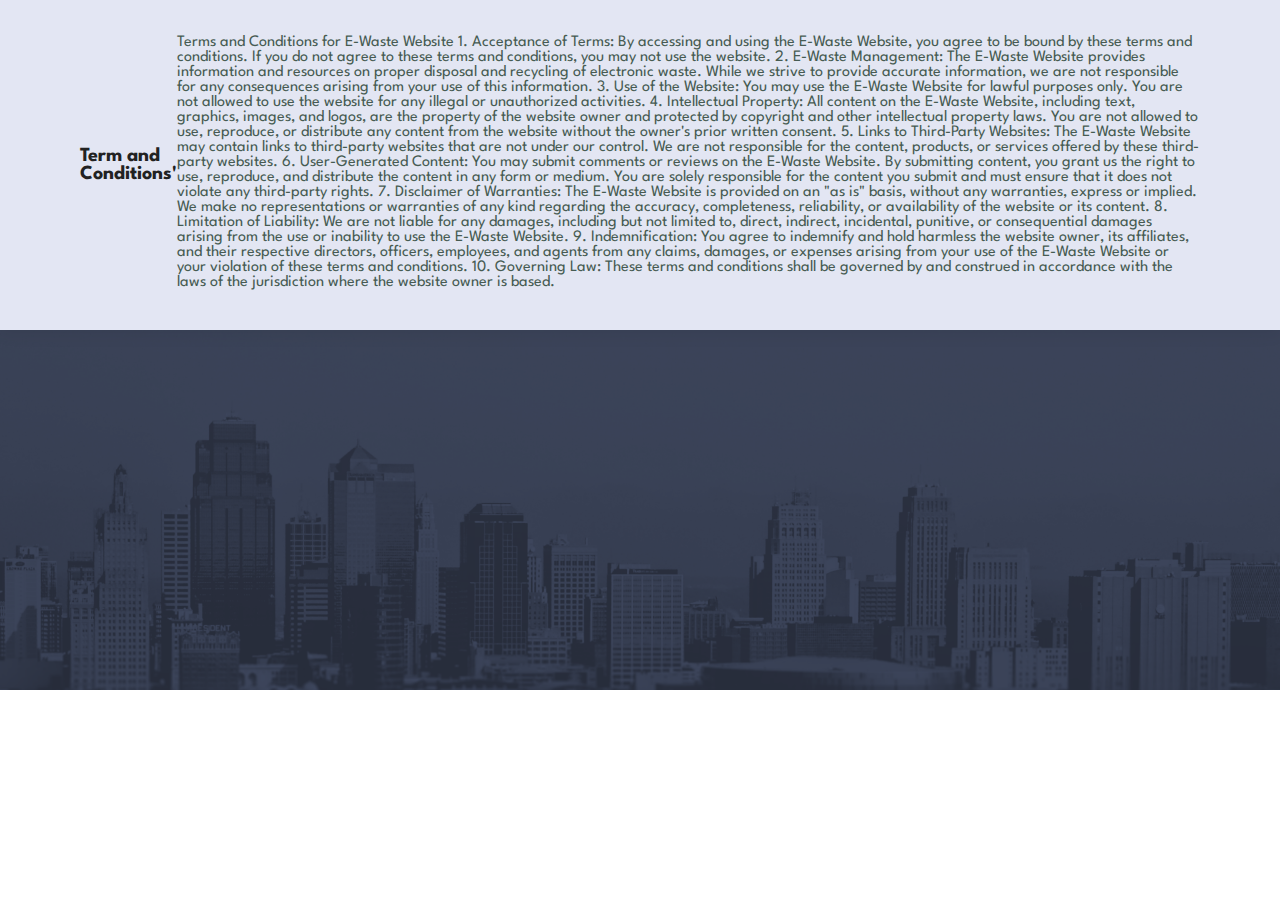
<file: TandC.html>
<!DOCTYPE html>
<html lang="en">

<head>
    <meta charset="UTF-8">
    <meta http-equiv="X-UA-Compatible" content="IE=edge">
    <meta name="viewport" content="width=device-width, initial-scale=1.0">
    <title>E-mining</title>
    <link rel="stylesheet" href="https://cdnjs.cloudflare.com/ajax/libs/font-awesome/6.4.0/css/all.min.css">
    <link rel="stylesheet" href="style.css">
    <link href='https://unpkg.com/boxicons@2.1.4/css/boxicons.min.css' rel='stylesheet'>
</head>

<body>
    <section id="header">

        <h4>Term and Conditions'</h4>
        <div>
        <p>

            Terms and Conditions for E-Waste Website
            
            1. Acceptance of Terms: By accessing and using the E-Waste Website, you agree to be bound by these terms and conditions. If you do not agree to these terms and conditions, you may not use the website.
            
            2. E-Waste Management: The E-Waste Website provides information and resources on proper disposal and recycling of electronic waste. While we strive to provide accurate information, we are not responsible for any consequences arising from your use of this information.
            
            3. Use of the Website: You may use the E-Waste Website for lawful purposes only. You are not allowed to use the website for any illegal or unauthorized activities.
            
            4. Intellectual Property: All content on the E-Waste Website, including text, graphics, images, and logos, are the property of the website owner and protected by copyright and other intellectual property laws. You are not allowed to use, reproduce, or distribute any content from the website without the owner's prior written consent.
            
            5. Links to Third-Party Websites: The E-Waste Website may contain links to third-party websites that are not under our control. We are not responsible for the content, products, or services offered by these third-party websites.
            
            6. User-Generated Content: You may submit comments or reviews on the E-Waste Website. By submitting content, you grant us the right to use, reproduce, and distribute the content in any form or medium. You are solely responsible for the content you submit and must ensure that it does not violate any third-party rights.
            
            7. Disclaimer of Warranties: The E-Waste Website is provided on an "as is" basis, without any warranties, express or implied. We make no representations or warranties of any kind regarding the accuracy, completeness, reliability, or availability of the website or its content.
            
            8. Limitation of Liability: We are not liable for any damages, including but not limited to, direct, indirect, incidental, punitive, or consequential damages arising from the use or inability to use the E-Waste Website.
            
            9. Indemnification: You agree to indemnify and hold harmless the website owner, its affiliates, and their respective directors, officers, employees, and agents from any claims, damages, or expenses arising from your use of the E-Waste Website or your violation of these terms and conditions.
            
            10. Governing Law: These terms and conditions shall be governed by and construed in accordance with the laws of the jurisdiction where the website owner is based.
            
        </p>
        </div>
    </section>
<section id="page-header" class="about-header">

</body>

</html>
</file>
<file: style.css>
@import url("https://fonts.googleapis.com/css2?family=Spartan:wght@100;200;300;400;500;600;700;800;900&display=swap");
* {
  margin: 0;
  padding: 0;
  box-sizing: border-box;
  font-family: "Spartan", sans-serif;
}

html {
  scroll-behavior: smooth;
}

/* Global Styles */

h1 {
  font-size: 50px;
  line-height: 64px;
  color: #222;
}

h2 {
  font-size: 46px;
  line-height: 54px;
  color: #222;
}

h4 {
  font-size: 20px;
  color: #222;
}

h6 {
  font-weight: 700;
  font-size: 12px;
}

p {
  font-size: 16px;
  color: #465b52;
  margin: 15px 0 20px 0;
}

.section-p1 {
  padding: 40px 80px;
}

.section-m1 {
  margin: 40px 0;
}

button.normal{
    font-size: 14px;
    font-weight: 600;
    padding: 15px 30px;
    color: #000;
    background-color: white;
    border-radius: 4px;
    cursor: pointer;
    border: none;
    outline: none;
    transition: 0.2s;
}
button.white{
    font-size: 13px;
    font-weight: 600;
    padding: 11px 18px;
    color: white;
    background-color: transparent;
    cursor: pointer;

    outline: none;
    transition: 0.2s;
}

body {
  width: 100%;
}

/* header  */
#header{
    display: flex;
    align-items: center;
    justify-content: space-between;
    padding: 20px 80px;
    background: #E3E6F3;
    box-shadow: 0 5px 15px rgba(0, 0, 0, 0.06);
    z-index: 999;
    position: sticky;
    top:0;
    left: 0;
}

#navbar{
    display: flex;
    align-items: center;
    justify-content: center;
}

#navbar li{
    list-style: none;
    padding: 20px;
 position: relative;
}

#navbar li a{
    text-decoration: none;
    font-size: 16px;
    font-weight: 600;
    color: #1a1a1a; 
    transition: 0.3s ease;

}

#navbar li a:hover,
#navbar li a.active{
    color: #088178;
}

#navbar li a.active::after,
#navbar li a:hover::after
{
    content: "";
    width: 30%;
    height: 2px;
    background: #088178;
    position: absolute;
    bottom: -4px;
    left: 20px;
}

#hero{
    background-image: url("img/home.jpg");
    height: 90vh;
    width: 100%;
    background-size: cover;
    background-position: top 25% right 0;
    padding: 0 80px;
    display: flex;
    flex-direction: column;
    align-items: flex-start;
    justify-content: center;
}
#hero h4{
   padding-bottom: 15px;
}

#hero h1{
    color: #088178;
}

#hero button{
    background-image: url("img/button.png");
    font-weight: 1000;
    color:blac;
    border: 0;
    padding: 14px 80px 14px 65px;
    background-repeat: no-repeat;
    cursor: pointer;
    font-size: 20px;
}

#feature{
    display: flex;
    align-items: center;
    justify-content: space-between;
    flex-wrap: wrap;
}

#feature .fe-box{
    width:180px;
    text-align: center;
    padding: 25px 15px;
    box-shadow: 20px 20px 34px rgba(0, 0, 0, 0.03);
    border: 1px solid #cce7d0;
    border-radius: 4px;
    margin: 15px 0;

}

#feature .fe-box :hover{
    box-shadow: 10px 10px 54px rgba(24, 18, 153, 0.1);
}
#feature .fe-box img{
    width:100%;
    margin-bottom: 10px;
}
#feature .fe-box h6{
    display: inline-block;
    padding: 9px 8px 6px 8px;
    line-height: 1;
    border-radius: 4px;
    color: #088178;
    background-color: #fddde4;
}
#product1 {
    text-align: center;
}

#product1 .pro-container{
    display: flex;
    justify-content: space-between;
    padding: 20px;
  flex-wrap: wrap;
}
#product1 .pro{
    width:23%;
    min-width: 250px;
    padding: 10px 12px;
    border: 1px solid #cce7d0;
  border-radius: 25px;
  cursor: pointer;
  box-shadow: 20px 20px 30px rgba(0,0,0,0.02);
  margin: 15px 0;
  transition: 0.2s ease;
}
#product1 .pro :hover{
    box-shadow: 20px 20px 30px rgba(0,0,0,0.06);
}
#product1 .pro img{
    width: 100%;
    border-radius: 20px;
} 
#product1 .pro .des{
    text-align: start;
    padding: 10px 0;

}
#product1 .pro .des span{
color: #606063;
font-size: 12px;
}
#product1 .pro .des h5{
    padding-top: 7px;
    color: #1a1a1a;
    font-size: 14px;

}
#product1 .pro .des i{
    color: rgb(243,181, 25)
}

#product1 .pro .des h4{
    padding-top: 7px;
    font-size: 15px;
    font-weight: 700;
    color:#088178;
}

#banner{
    display: flex;
    flex-direction: column;
justify-content: center;
align-items: center;
text-align: center;
background-image: url("img/banner/b2.jpg");
width: 100%;
height: 40vh;
background-size: cover;
background-position: center;
}

#banner h4{
    color: white;
    font-size: 16px;
}
#banner h2{
    color: white;
    font-size: 30px;
    padding: 10px 0;
}
#banner h2 span{
    color: red;
}

#banner button:hover{
    background: #088178;
    color: white;
}
#sm-banner {
    display: flex;
    justify-content: space-between;
    padding: 30px;
    margin: 30px;
}

#sm-banner .banner-box
{  display: flex;
    flex-direction: column;
justify-content: center;
align-items: flex-start;
text-align: center;
background-image: url("img/banner/b17.jpg");
min-width: 580px;
height: 50vh;
background-size: cover;
background-position: center;
padding: 30px;
margin: 30px;
}
#sm-banner .banner-box2
{  display: flex;
    flex-direction: column;
justify-content: center;
align-items: flex-start;
text-align: center;
background-image: url("img/banner/b10.jpg");
min-width: 580px;
height: 50vh;
background-size: cover;
background-position: center;
padding: 30px;
margin: 30px;
}

#sm-banner h4{
    color: white;
    font-size: 20px;
    font-weight: 300;
}

#sm-banner h2{
    color: white;
    font-size: 28px;
    font-weight: 800;
}
#sm-banner span{
    color: white;
    font-size: 24px;
    font-weight: 500;
    padding: 15px;
}
#sm-banner .banner-box :hover{
    background-color: #088178;
    border: 1px solid #088178;
}

#newsletter{
    display: flex;
    justify-content: space-between;
    flex-wrap: wrap;
    align-items: center;
    background-image: url("img/banner/b14.png");
    background-repeat: no-repeat;
    background-position: 20% 30%;
    background-color: #041e42;
}
#newsletter h4{
    font-size: 14px;
    font-weight: 700;
    color: white;
}
#newsletter p span{
color: #ffbd27;
}

#newsletter .form{
    display: flex;
    width: 40%;

}
#newsletter input{
    height: 3.125rem;
    padding: 0 1.25em;
    font-size: 14px;
    width: 100%;
    border: 1px solid transparent;
    border-radius: 4px;
    outline:  none;
    border-top-right-radius: 0;
    border-bottom-right-radius: 0;

}
#newsletter button{
    background-color: #088178;
    color: white;
    white-space: nowrap;
    border-top-left-radius: 0;
    border-bottom-left-radius: 0;
}
footer{
    display: flex;
    flex-wrap: wrap;
    justify-content: space-between;
}
footer .col{
    display: flex;
    flex-direction: column;
    align-items: flex-start;
    margin-bottom: 20px;
}
footer .logo{
    margin-bottom: 30px;
    border: #041e42;
}
footer h4{
    font-size: 14px;
    padding-bottom: 20px;
}
footer p{
    font-size: 13px;
    padding-bottom: 0 0 8px 0;
}
footer a{
    font-size: 13px;
    text-decoration: none;
    color: #222;
    margin: 10px;

}
footer .follow i{
    color: #465b55;
    padding-right: 4px;
    cursor: pointer;
}
footer .install .row img{
    border: 1px solid #088178;
    border-radius: 6px;
}
footer .install img{
    margin: 10px 0 15px 0;

}
footer .follow i:hover,
footer a:hover{
    color: #088178
}

/* shop-page */
#page-header{
    background-image: url("img/banner/b1.jpg");
    width: 100%;
    height: 40vh;
    background-size: cover;
    display: flex;
    justify-content: center;
    text-align: center;
    flex-direction: column;
    padding: 14px;
}
#page-header h2,
#page-header p{
    color: white;
}

#pagination{
    text-align: center;
}
#pagination a{
    text-decoration: none;
    background-color: #088178;
    padding: 15px 20px;
    border-radius: 4px;
    color: white;
    font-weight: 600;
}
#pagination a i{
    font-size: 16px;
    font-weight: 600;
}

/* single-product */

#prodetails{
    display:flex;
    margin-top: 20px;
}
#prodetails .single-pro-image{
    width: 40%;
    margin-right: 50px;
}
.small-img-group{
    display:flex;
    justify-content: space-between;
}
.small-img-col{
    flex-basis: 24%;
    cursor: pointer;
}
#prodetails .single-pro-details{
    width: 50%;
    padding: 30px;
}

#prodetails .single-pro-details h4{
    padding: 40px 0 20px 0;
}
#prodetails .single-pro-details h2{
    font-size: 26px;
}
#prodetails .single-pro-details input{
    width: 8%;
    height: 47px;
    padding-left: 10px;
    font-size: 16px;
    margin-right: 10px;
}
#prodetails .single-pro-details input:focus{
    outline: none;
}
#prodetails .single-pro-details button{
    background: #088178;
    color: white;
}
#prodetails .single-pro-details span{
    line-height: 25px;
}

#page-header.about-header{
    background-image: url("img/about/banner.png");
}

#about-head{
    display: flex;
    align-items: center;
}
#about-head img{
    width: 50%;
    height: auto;

}
#about-head div{
    padding-left: 40px;
}
#cart-icon{
    font-size: 1.8rem;
    cursor:pointer;
}
#cart-icon:hover{
    color: #088178;
}


.cart{
    position: fixed;
    top: 0;
    right: 0;
    width: 360px;
    margin-top: 100px;
    min-height: 100vh;
    padding: 20px;
    background: white;
    box-shadow: -2px 0 4px hsl(0 4% 15% / 10%);
    /* transition: 0.3s; */
}
/* .cart.active{
    right: 100%;
} */
.cart-box{
    display: grid;
    grid-template-columns: 32% 50% 18%;
    align-items: center;
    gap: 1rem;
    margin-top: 1rem;

}
.cart-img{
    width: 100px;
    height: 100px;
    object-fit: contain;
    padding: 10px;

}
.detail-box{
    display: grid;
    row-gap: 0.5rem;
}
.cart-product-title{
    font-size: 1rem;
    text-transform: uppercase;
}
.cart-price{
    font-weight: 500;
}
.cart-quantity{
    border: 1px solid var(--text-color);
    outline-color: var(--main-color);
    width: 2.4rem;
    text-align: center;
    font-size: 1rem;
}

.cart-remove{
    font-size: 24px;
    color: var(--main-color);
    cursor: pointer;
}
.total{
    display: flex;
    justify-content: flex-end;
    margin-top: 1.5rem;
    border-top: 1px solid var(--text-color);
}
.total-title{
    font-size: 1rem;
    font-weight: 600;
}
.total-price{
    margin-left: 0.5rem;

}
.btn-buy{
    display: flex;
    margin: 1.5rem auto 0 auto;
    padding: 12px 20px;
    border: none;
    background-color: grey;
    color: white;
    font-size: 1rem;
    font-weight: 500;
    cursor: pointer;
}

.btn-buy:hover{
    background-color: #088178;
}
#close-cart{
    position: absolute;
    top: 1rem;
    right: 0.8rem;
    font-size: 2rem;
    color: var(--text-color);
    cursor: pointer;
}
.cart-title{
    text-align: center;
    font-size: 1.5rem;
    font-weight: 600
    ;
}
.red{
    text-align: justify;
}
</file>
